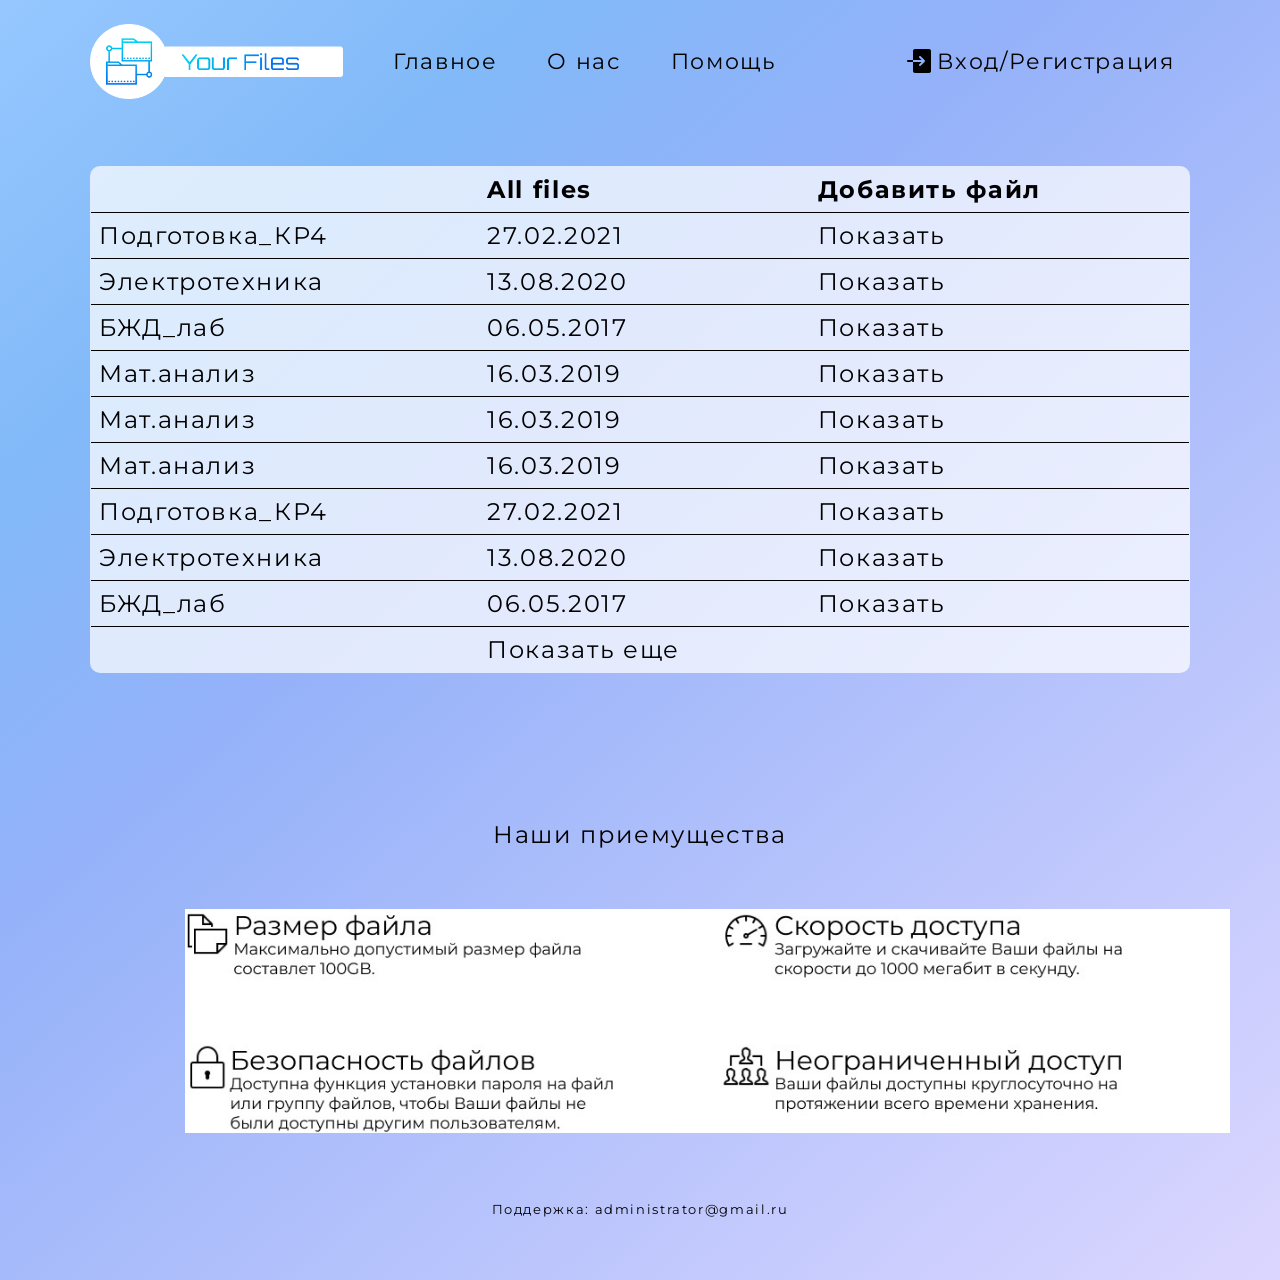
<file: index.html>
<!DOCTYPE html>
<html lang="en">
<head>
	<link rel="preconnect" href="https://fonts.googleapis.com">
<link rel="preconnect" href="https://fonts.gstatic.com" crossorigin>
<link href="https://fonts.googleapis.com/css2?family=Montserrat:wght@200;400&display=swap" rel="stylesheet">
	<meta charset="UTF-8">
	<meta name="viewport" content="width=device-width, initial-scale=1.0">
	<title>Файлообменник</title>
	<meta name="viewport" content="width=device-width, initial-scale=1, shrink-to-fit=no">
	<link rel="stylesheet" href="css/main.css">
</head>
<body>
  <header>
    <div class="container">
      <div class="nav">
        <img src="img/Leble.png" class="Leble">
        <ul>
          <li><a href="#">Главное</a></li>
          <li><a href="#advantages">О нас</a></li>
          <li><a href="#advantages">Помощь</a></li>
        </ul>
        <div class="registration">
          <img src="img/exit.png">
          <a href="#">Вход/Регистрация</a>
        </div>
      </div>
    </div>
  </header>

  <section>
    <div class="container">
			<div class="tabCont">

      <table id="customers" class="table_block">
				<table class="bContentTables" style="overflow:hidden;">
  <tr>
    <th></th>
    <th>All files</th>
    <th><a href="#">Добавить файл</a></th>
  </tr>
  <tr>
    <td>Подготовка_КР4</td>
    <td>27.02.2021</td>
    <td><a href="#">Показать</a></td>
  </tr>
  <tr>
    <td>Электротехника</td>
    <td>13.08.2020</td>
    <td><a href="#">Показать</a></td>
  </tr>
  <tr>
    <td>БЖД_лаб</td>
    <td>06.05.2017</td>
    <td><a href="#">Показать</a></td>
  </tr>
  <tr>
    <td>Мат.анализ</td>
    <td>16.03.2019</td>
    <td><a href="#">Показать</a></td>
  </tr>
  <tr>
    <td>Мат.анализ</td>
    <td>16.03.2019</td>
    <td><a href="#">Показать</a></td>
  </tr>
  <tr>
    <td>Мат.анализ</td>
    <td>16.03.2019</td>
    <td><a href="#">Показать</a></td>
  </tr>
  <tr>
    <td>Подготовка_КР4</td>
    <td>27.02.2021</td>
    <td><a href="#">Показать</a></td>
  </tr>
  <tr>
    <td>Электротехника</td>
    <td>13.08.2020</td>
    <td><a href="#">Показать</a></td>
  </tr>
  <tr>
    <td>БЖД_лаб</td>
    <td>06.05.2017</td>
    <td><a href="#">Показать</a></td>
  </tr>
  <tr>
    <td></td>
    <td><a href="#">Показать еще</a></td>
    <td></td>
  </tr>
</table>
</div>
    </div>
  </section>

  <footer>
    <div class="container">
    <p id="advantages"class="advantages">Наши приемущества</p>
    <div>
      <img src="img/adv.png" class="imAD">
    </div>
		<div class="hellp">
			<p class="phel">Поддержка: administrator@gmail.ru</p>
		</div>
  </div>
  </footer>
<div class="zatemnenie" id="zatemnenie" style="display:none"></div>
	<div class="Entrance" style="display:none">
		<div class="EntranceB">
			<img src="img/Entrance.png" class="EntranceI E">
			<img src="img/reg.png" class="EntranceI">
			<img src="img/cross.png" class = "cross">
		</div>
		<div class = "textbox">
			<form><input type="text" class="new_name" placeholder = "Логин"> </form>
			<form><input type="text" class="new_email" placeholder = "Введите email"> </form>
			<form><input type="text" class="new_phone" placeholder = "Телефон"> </form>
			<form> <input type="password" class="new_password" placeholder = "Пароль"> </form>
			<form> <input type="password" class="new_password_again" placeholder = "Повторите пароль"> </form>
		</div>
		<div class="yes">
	    	<input type="checkbox" class="check_box"> <p class ="agree">Согласие на обработку данных</p>
		</div>
		<button type="button" id="Register" class="newbut" disabled="true">Зарегистрироваться</button>
	</div>




	<div class="entryWindow" style="display:none">
		<div class="entImg">
			<img src="img/E2.png" class="imgEnt">
			<img src="img/R2.png" class="imgEnt E2">
			<img src="img/cross.png" class = "cross2">

		</div>
		<div class="entInp">
			<input type="text" class="new_name2" placeholder = "Логин">
			<input type="password" class="new_password2" placeholder = "Пароль">
		</div>
		<div class="entB">
			<button type="button" id="Register2" class="newbut2">Войти</button>
		</div>


	</div>





	<script src="js/main.js"></script>



</body>
</file>
<file: css/main.css>
body{
	padding: 0;
	margin: 0;
	font-family: 'Montserrat', sans-serif;
	color: 000;
	font-size: 24px;
	background: white;
	letter-spacing: 0.068em;
	white-space: nowrap;
	background: linear-gradient(138.58deg, rgba(124, 186, 255, 0.8) 0%, rgba(81, 158, 245, 0.72) 20.17%, rgba(75, 124, 245, 0.592477) 38.07%, rgba(172, 159, 255, 0.424) 100%);
}
h1,h2,h3,h4,h5,h6{
	font-weight: bold;
	font-size: 36px;
	line-height: 42px;
	padding-top: 50px;
    margin: 0;
    padding-bottom: 10px
}
header{
}
section{
	padding-top: 50px;
	padding-bottom: 130px;
}
footer{
	padding-bottom: 50px;
}
ul, li {
	font-family: 'Montserrat', sans-serif;
	padding: 0;
	margin: 0;
	display: flex;
}
a {
	-webkit-tap-highlight-color: rgba(0, 0, 0, 0);
	color: black;
	text-decoration: none;
}
li{
	margin-left: 50px;
}
.container{
	width:  1100px;
	max-width: 100%;
	margin: 0 auto; /*позиционирование по центру*/
}
.Leble{
	width: 23%
}
.nav{
	padding-top: 24px;
	display: flex;
	align-items: center;
	white-space: nowrap;
	font-size:22px;
}
.registration{
	display: flex;
	align-items: center;
	margin-left: 132px;
}
table {
	background: rgba(255, 255, 255, 0.72);
    border-collapse: collapse;
    width: 100%;
}

th, td {
    text-align: left;
    padding: 8px;
		border-bottom: 1px solid black;
}
.advantages{
	display: flex;
	justify-content: center;
	margin: 0px;
	margin-bottom: 60px;
}
.imAD{
	display: flex;
	justify-content: center;
	padding-left: 95px;
	width: 95%
}
.Entrance{
	    flex-direction: column;
	    position: absolute;
	    width: 565px;
	    height: 620px;
	    left: 30%;
	    top: 3%;
	    background: #FFFFFF;
	    box-sizing: border-box;
	    border-radius: 25px;
}
.EntranceB{
	display: flex;
	margin-top: 30px;
	margin-left: 40px;
	justify-content: flex-start;
}
.EntranceI{
	width: 40%;
	cursor: pointer;
}
.E{
	margin-right: 35px;
	cursor: pointer;
}
input[type="text"] {
	width: 465px;
    height: 30px;
    font-size: 24px;
	border-radius: 30px;
	padding: 5px;
	border: 1px solid #c3c3c3;
}
input[type="password"] {
	width: 465px;
    height: 30px;
    font-size: 24px;
	border-radius: 30px;
	padding: 5px;
	border: 1px solid #c3c3c3;
}
.textbox{
	align-items: center;
	display: flex;
	flex-direction: column;
}
form{
	margin-top: 35px;
}
.yes{
    display: flex;
    margin-top: 15px;
    margin-left: 50px;
		align-items: center;
}
#zatemnenie {
	position: absolute;
    background: rgba(102, 102, 102, 0.5);
    width: 100%;
    position: fixed;
    top: 0;
    left: 0;
    height: 100vh;
}
#zatemnenie:target {display: block;}
#zatemnenie2:target {display: block;}
.cross{
	position: absolute;
    left: 90%;
    top: 7%;
    cursor: pointer;
}
.cross2{
	position: absolute;
    left: 90%;
    top: 7%;
    cursor: pointer;
}
.hidden-class {
	overflow: hidden;
}
button {
	font-family: 'Montserrat', sans-serif;
	font-weight:bold;
	font-size: 14px;
	color: white;
	padding: 6px 26px 6px 26px;
	background: #7FC7FF;
	border-radius: 50px;
	cursor: pointer;
	outline: none;
	border: none;
	letter-spacing: 0.068em;
	margin-bottom: 10px;
	-webkit-tap-highlight-color: rgba(0, 0, 0, 0);
}
.newbut {
	display: flex;
	margin-left: 179px;
}
/* Окно входа*/
.entryWindow{
 flex-direction: column;
 position: absolute;
 width: 565px;
 height: 300px;
 left: 30%;
 top: 3%;
 background: #FFFFFF;
 box-sizing: border-box;
 border-radius: 25px;
}
.entImg{
	display: flex;
	justify-content: center;
	cursor: pointer;
}
.imgEnt{
	width: 35%;
	margin: 25px;
	cursor: pointer;
}
.entInp
{
	display: flex;
	flex-direction: column;
	align-items: center;
}
.new_name2{
	margin-bottom: 25px;
}
.newbut2{
	width: 40%;
	margin-top: 30px;
}
.entB{
	display: flex;
	align-items: center;
	flex-direction: column;
}
.bContentTables{
font-family: 'Montserrat', sans-serif;
border:1px solid #CCCCCC;
width:100%;
moz-border-radius: 10px; /* Firefox */
-webkit-border-radius: 10px; /* Safari, Google Chrome */
-khtml-border-radius: 10px; /* KHTML */
-o-border-radius: 10px; /* Opera */
-ms-border-radius: 10px; /* IE8 */
border-radius: 10px; /* CSS3 */
overflow:hidden;
margin:0.7em auto;
}
.hellp{
	margin-top: 5%;
	display: flex;
  justify-content: center;
}
.phel{
	font-size: 55%;

}






/*Тут про адаптацию*/

@media screen and (max-width: 1200px) {
		.container {
		width: 1000px;
	}
}

@media screen and (max-width: 1199px) {
	.container{
		width: 870px;
	}
	.registration {
			margin-left: 40px;
	}
}
@media screen and (max-width: 991px) {
	.container{
		width: 90%;
	}
	.Entrance {
		left: 23%;
}
	ul, li {
			display: flex;
			flex-direction: column;
	}
	.imAD {
		padding-left: 58px;
}
.entryWindow {
	left: 24%
}
}
@media screen and (max-width: 802px) {
	.container{
		width: 90%;
	}
	.Entrance {
		left: 13%;
}
	ul, li {
			display: flex;
			flex-direction: column;
	}
	.imAD {
    padding-left: 58px;
}
.entryWindow {
	left: 14%;
}
}
@media screen and (max-width: 736px) {
	.nav {
			display: flex;
	    white-space: nowrap;
	    flex-direction: column;
	    align-items: flex-start;
	}
	.registration {
	    margin-left: 0px;
	}
	ul, li {
	    font-family: 'Montserrat', sans-serif;
	    padding: 0;
	    margin: 0;
	    display: flex;
	    flex-direction: column;
	}
	.Leble {
	    width: 45%;
	    margin-bottom: 14px;
	}
	.tabCont{
		width: 97%;
	  overflow: scroll;
	}
	.imAD {
	    padding-left: 0;
	    width: 100%;
	}
	/*Окно 1*/
	.Entrance {
    width: 480px;
    height: 550px;
    left: 10%;
}
	.EntranceI {
	    width: 37%;
	    cursor: pointer;
	}
	.yes {
    margin-left: 10px;
    display: flex;
    justify-content: center;
}
	input[type="text"]{
	width: 440px;
	height: 30px;
	font-size: 20px;
	border-radius: 30px;
	padding: 5px;
	border: 1px solid #c3c3c3;

	}
	input[type="password"]{
	width: 440px;
	height: 30px;
	font-size: 20px;
	border-radius: 30px;
	padding: 5px;
	border: 1px solid #c3c3c3;
	}
	.agree{
		font-size: 14px;
	}
	.newbut {
	    display: flex;
	    margin-left: 120px;
	}
	.yes{
		margin-left: 10px;
	}
	.EntranceB {
		margin-left: 15px;
	}
	.cross {
	    top: 5%;
	    width: 5%;
	}
	/*Окно 2*/
	.entryWindow {
    left: 6%;
    width: 540px;
}
	.entImg {
	    display: flex;
	    cursor: pointer;
	    justify-content: flex-start;
	}
	.imgEnt {
	    width: 35%;
	    margin: 19px;
	}
	.cross2 {
	width: 5%;
	}
}
@media screen and (max-width: 600px) {
.nav {
		display: flex;
    white-space: nowrap;
    flex-direction: column;
    align-items: flex-start;
}
.registration {
    margin-left: 0px;
}
ul, li {
    font-family: 'Montserrat', sans-serif;
    padding: 0;
    margin: 0;
    display: flex;
    flex-direction: column;
}
.Leble {
    width: 45%;
    margin-bottom: 14px;
}
.tabCont{
	width: 97%;
  overflow: scroll;
}
.imAD {
    padding-left: 0;
    width: 100%;
}
/*Окно 1*/
.Entrance {
    width: 310px;
    height: 550px;
    left: 1%;
}.EntranceI {
    width: 37%;
    cursor: pointer;
}
input[type="text"]{
width: 290px;
height: 30px;
font-size: 20px;
border-radius: 30px;
padding: 5px;
border: 1px solid #c3c3c3;

}
input[type="password"]{
	width: 290px;
height: 30px;
font-size: 20px;
border-radius: 30px;
padding: 5px;
border: 1px solid #c3c3c3;
}
.agree{
	font-size: 14px;
}
.newbut {
    display: flex;
    margin-left: 48px;
}
.yes{
	margin-left: 10px;
}
.EntranceB {
	margin-left: 15px;
}
.cross {
    top: 5%;
    width: 5%;
}
/*Окно 2*/
.entryWindow {
    left: 5%;
    width: 342px;
}
.entImg {
    display: flex;
    cursor: pointer;
    justify-content: flex-start;
}
.imgEnt {
    width: 35%;
    margin: 19px;
}
.cross2 {
width: 5%;
}
}
@media screen and (max-width: 375px) {
	.okn1{
		width: 90%;
	}
	.mail{
		font-size: 10px;
	}
	.nav {
		display: flex;
    white-space: nowrap;
    flex-direction: column;
    align-items: flex-start;
}
.registration {
    margin-left: 0px;
}
ul, li {
    font-family: 'Montserrat', sans-serif;
    padding: 0;
    margin: 0;
    display: flex;
    flex-direction: column;
}
.Leble {
    width: 45%;
    margin-bottom: 14px;
}
.tabCont{
	width: 97%;
  overflow: scroll;
}
.imAD {
    padding-left: 0;
    width: 100%;
}
/*Окно 1*/
.Entrance {
    width: 310px;
    height: 550px;
    left: 1%;
}.EntranceI {
    width: 37%;
    cursor: pointer;
}
input[type="text"]{
width: 290px;
height: 30px;
font-size: 20px;
border-radius: 30px;
padding: 5px;
border: 1px solid #c3c3c3;

}
input[type="password"]{
	width: 290px;
height: 30px;
font-size: 20px;
border-radius: 30px;
padding: 5px;
border: 1px solid #c3c3c3;
}
.agree{
	font-size: 14px;
}
.newbut {
    display: flex;
    margin-left: 48px;
}
.yes{
	margin-left: 10px;
}
.EntranceB {
	margin-left: 15px;
}
.cross {
    top: 5%;
    width: 5%;
}
/*Окно 2*/
.entryWindow {
	left: 1%;
	width: 310px;
}
.entImg {
    display: flex;
    cursor: pointer;
    justify-content: flex-start;
}
.imgEnt {
    width: 35%;
    margin: 19px;
}
.cross2 {
width: 5%;
}
}
@media screen and (max-width: 320px) {
	.okn1{
		width: 90%;
	}
	.mail{
		font-size: 10px;
	}
	.nav {
		display: flex;
    white-space: nowrap;
    flex-direction: column;
    align-items: flex-start;
}
.registration {
    margin-left: 0px;
}
ul, li {
    font-family: 'Montserrat', sans-serif;
    padding: 0;
    margin: 0;
    display: flex;
    flex-direction: column;
}
.Leble {
    width: 45%;
    margin-bottom: 14px;
}
.tabCont{
	width: 97%;
  overflow: scroll;
}
.imAD {
    padding-left: 0;
    width: 100%;
}
/*Окно 1*/
.Entrance {
    width: 310px;
    height: 550px;
		left: 2%;
}.EntranceI {
    width: 37%;
    cursor: pointer;
}
input[type="text"]{
width: 290px;
height: 30px;
font-size: 20px;
border-radius: 30px;
padding: 5px;
border: 1px solid #c3c3c3;

}
input[type="password"]{
	width: 290px;
height: 30px;
font-size: 20px;
border-radius: 30px;
padding: 5px;
border: 1px solid #c3c3c3;
}
.agree{
	font-size: 14px;
}
.newbut {
    display: flex;
    margin-left: 48px;
}
.yes{
	margin-left: 10px;
}
.EntranceB {
	margin-left: 15px;
}
.cross {
    top: 5%;
    width: 5%;
}
/*Окно 2*/
.entryWindow {
	left: 1%;
	width: 310px;
}
.entImg {
    display: flex;
    cursor: pointer;
    justify-content: flex-start;
}
.imgEnt {
    width: 35%;
    margin: 19px;
}
.cross2 {
width: 5%;
}
.container {
    width: 93%;
}
}
</file>
